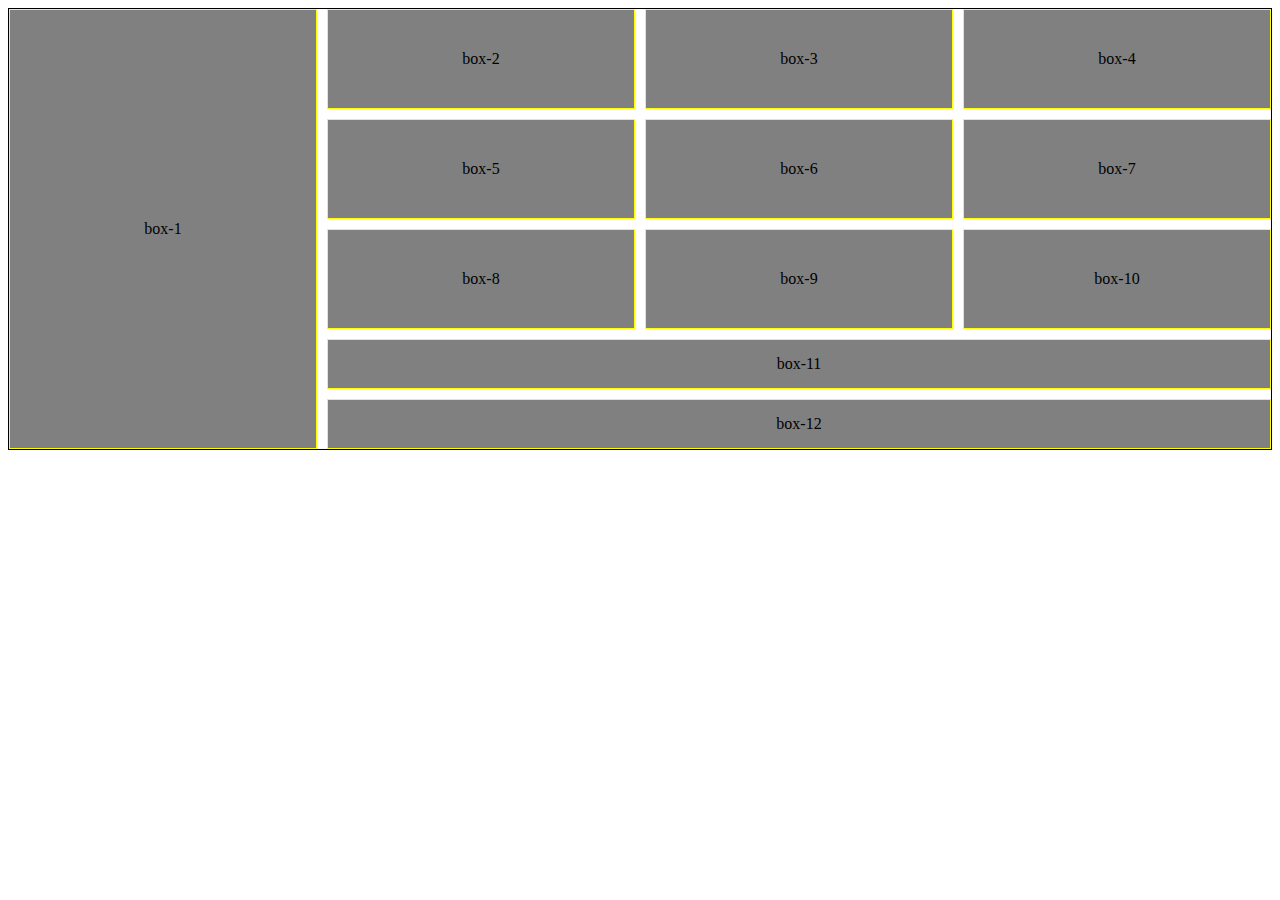
<file: index.html>
<!DOCTYPE html>
<html lang="en">
<head>
    <meta charset="UTF-8">
    <meta name="viewport" content="width=device-width, initial-scale=1.0">
    <title>Document</title>
    <style>
        .container {
            display: grid;
            grid-template-columns: repeat(4, 1fr)   ;
            grid-template-rows: repeat(3,100px)50px 50px;
            gap: 10px;
            border: 1px solid black;
        }

        .box{
            background-color: gray;
            text-align: center;
            border: 1px solid yellow;
            align-content: center;

            
        }
        #box-1{
            grid-row: span 5;
        }
        #box-11, #box-12{
            grid-column: span 3;
        }
    </style>
</head>
<body>
    <div class="container">
        <div class="box" id="box-1">box-1</div>
        <div class="box" id="box-2">box-2</div>
        <div class="box" id="box-3">box-3</div>
        <div class="box" id="box-4">box-4</div>
        <div class="box" id="box-5">box-5</div>
        <div class="box" id="box-6">box-6</div>
        <div class="box" id="box-7">box-7</div>
        <div class="box" id="box-8">box-8</div>
        <div class="box" id="box-9">box-9</div>
        <div class="box" id="box-10">box-10</div>
        <div class="box" id="box-11">box-11</div>
        <div class="box" id="box-12">box-12</div>
    </div>
    
</body>
</html>
</file>
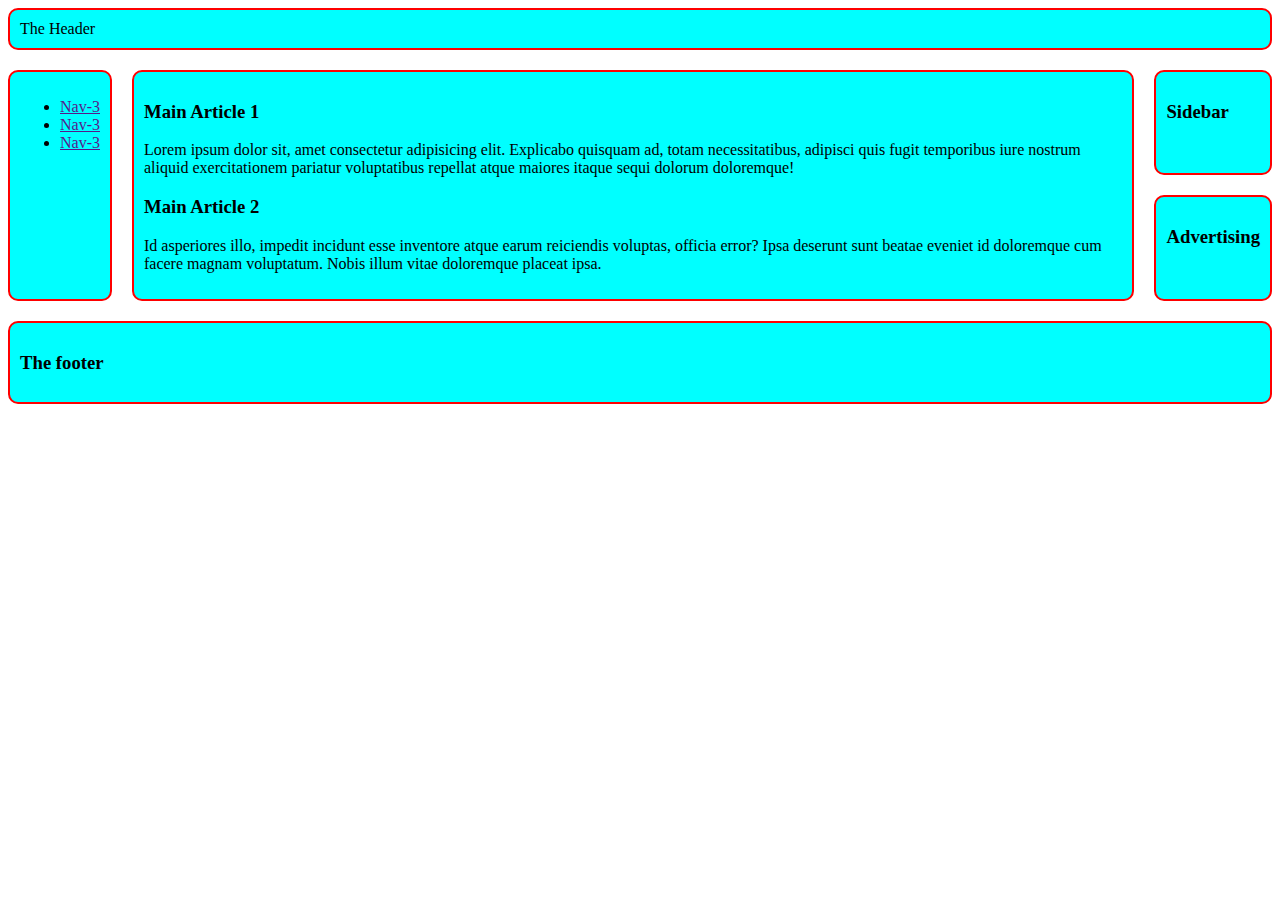
<file: layout.html>
<!DOCTYPE html>
<html lang="en">
<head>
    <meta charset="UTF-8">
    <meta name="viewport" content="width=device-width, initial-scale=1.0">
    <title>Document</title>
    <link rel="stylesheet" href="layout.css">
</head>
<body class="container">
    <header class="header">
        The Header
    </header>
    <nav class="nav">
        <ul>
            <li><a href="">Nav-3</a></li>
            <li><a href="">Nav-3</a></li>
            <li><a href="">Nav-3</a></li>
        </ul>
    </nav>
    <main class="main">
        <article>
            <h3>Main Article 1</h3>
            <p>Lorem ipsum dolor sit, amet consectetur adipisicing elit. Explicabo quisquam ad, totam necessitatibus, adipisci quis fugit temporibus iure nostrum aliquid exercitationem pariatur voluptatibus repellat atque maiores itaque sequi dolorum doloremque!</p>
        </article>
        <article>
            <h3>Main Article 2</h3>
            <p>Id asperiores illo, impedit incidunt esse inventore atque earum reiciendis voluptas, officia error? Ipsa deserunt sunt beatae eveniet id doloremque cum facere magnam voluptatum. Nobis illum vitae doloremque placeat ipsa.</p>
        </article>
    </main>

        <div class="sidebar">
            <h3>Sidebar</h3>
        </div>
        <div class="advertise">
            <h3>Advertising</h3>
        </div>

    <footer class="footer">
        <h3>The footer</h3>
    </footer>


</body>

</html>
</file>
<file: layout.css>
.header, .nav, .main, .sidebar, .advertise, .footer{
    background-color: aqua;
    border: 2px solid red   ;
    padding: 10px;
    border-radius: 10px;
}
.header{
    grid-area: header;

}
.nav{
    grid-area: nav;
}
.main{
    grid-area: main;
}
.sidebar{
    grid-area: sidebar;
}
.advertise{
    grid-area: advertise;
}
.footer{
    grid-area: footer;
}

.container{
    display: grid;
    gap: 20px;
    grid-template-areas:
    "header header header header"
    "nav main main sidebar"
    "nav main main advertise"
    "footer footer footer footer";
}

@media screen and (max-width:576px) {
    .container{
        grid-template-areas:
        "header"
        "nav"
        "main"
        "sidebar"
        "advertise"
        "footer";
    }
    
}
@media screen and (min-width:576px) and (max-width:992px) {
    .container{
        grid-template-areas:
        "header header"
        "nav nav"
        "sidebar main"
        "advertise footer";
    }
    
}
</file>
